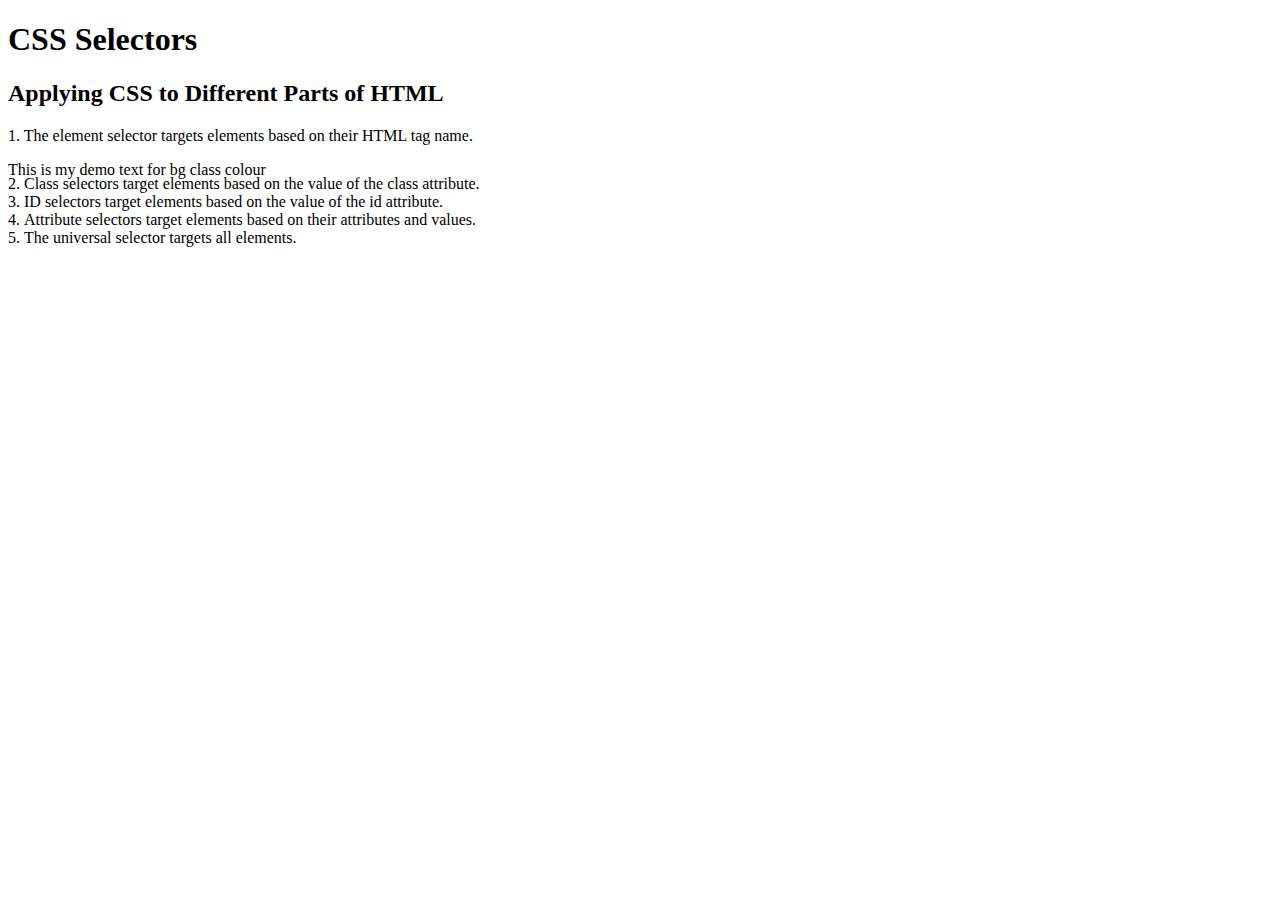
<file: index.html>
<!DOCTYPE html>
<html lang="en">

<head>
  <meta charset="UTF-8">
  <title>CSS Selectors</title>
  <link rel="stylesheet" href="./style.css" />
</head>

<body>
  <h1>CSS Selectors</h1>
  <h2>Applying CSS to Different Parts of HTML</h2>
  <!-- TODO 1: Set the CSS for all paragraph tags to "color: red" -->
  <p class="note">1. The element selector targets elements based on their HTML tag name.</p>
  <p class="bg-col">This is my demo text for bg class colour</p>
  <ol>
    <!-- TODO 2: Set the CSS for all elements with a class of "note" to "font-size: 20px" -->
    <li class="note" value="2">Class selectors target elements based on the value of the class attribute.</li>

    <!-- TODO 3: Set the CSS for the element with an id of "id-selector-demo" to "color: green" -->
    <li class="note" id="id-selector-demo" value="3">ID selectors target elements based on the value of the id
      attribute.</li>

    <!-- TODO 4: Set the CSS for the li elements that have the "value" attribute set to "4" to have "color: blue" -->
    <li class="note" value="4">Attribute selectors target elements based on their attributes and values.</li>

    <!-- TODO 5: Set all elements to have "text-align: center" -->
    <li class="note" value="5">The universal selector targets all elements.</li>
  </ol>
</body>

</html>
</file>
<file: style.css>
ol {
  margin-left: -40px;
  margin-top: -20px;
  list-style-position: inside;
}

/* Write your CSS below, don't change the rules above. */
/* TODO 1: Set the CSS for all paragraph tags to "color: red;" */
/* TODO 2: Set the CSS for all elements with a class of "note" to "font-size: 20px;" */
/* TODO 3: Set the CSS for the element with an id of "id-selector-demo" to "color: green;" */
/* TODO 4: Set the CSS for the li elements that have the "value" attribute set to "4" to have "color: blue;" */
/* TODO 5: Set all elements to have "font-family: sans-serif;" */
</file>
